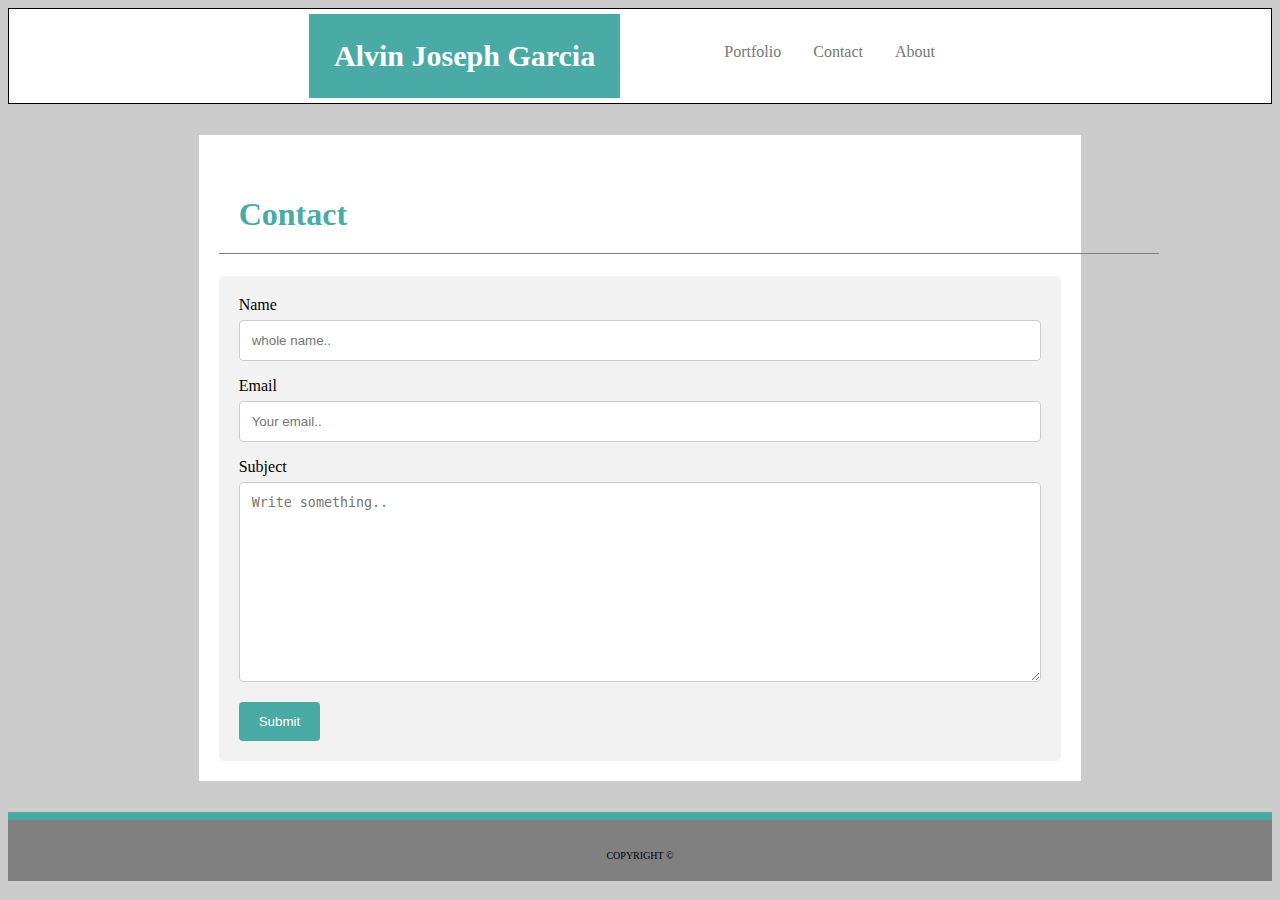
<file: contact.html>
<!DOCTYPE html>
<html lang="en">
<head>
    <meta name="viewport" content="width=device-width, initial-scale=1.0">
    <meta charset="UTF-8">
    <meta name="viewport" content="width=device-width, initial-scale=1.0">
    <meta http-equiv="X-UA-Compatible" content="ie=edge">
    <title>Contacts</title>
    <link rel="stylesheet" type="text/css" href="assets/css/styles.css">
</head>
<body>
        <header>
                <nav>
                     <ul>
                        <li><a class="home" href="index.html">Alvin Joseph Garcia</a></li>
                            <div id="right">
                        <li><a href="portfolio.html">Portfolio</a></li>
                        <li><a href="contact.html">Contact</a></li>
                        <li><a href="index.html">About</a></li>
                            </div>
                    </ul>
                </nav>
            </header>
        
            <div class="container col-8 col-s-6 col-m-6 col-z-4">
                    <h1>Contact</h1>
                    
                    <div class="form1">
                            <form action="/action_page.php">
                              <label for="fname">Name</label>
                              <input type="text" id="fname" name="firstname" placeholder="whole name..">
                          
                              <label for="lname">Email</label>
                              <input type="text" id="lname" name="lastname" placeholder="Your email..">
                          
                          
                              <label for="subject">Subject</label>
                              <textarea id="subject" name="subject" placeholder="Write something.." style="height:200px"></textarea>
                          
                              <input type="submit" value="Submit">
                            </form>
                          </div>

            </div>
        
            <footer>

                    <p id="copyright">COPYRIGHT &#169;</p>
            </footer>
</body>
</html>
</file>
<file: assets/css/styles.css>
header {
    background-color: #ffffff;
    
}

footer {
    border-style: solid 10px;
    border-top-color: #4aaaa5;
    background-color: grey;
    border-top: 8px solid #4aaaa5;
}
body  {
    background-image: url("https://blog.visme.co/wp-content/uploads/2017/07/50-Beautiful-and-Minimalist-Presentation-Backgrounds-037.jpg");
    background-color: #cccccc;
}

ul {
    list-style-type: none;
    margin: 0;
    padding: 0;
    overflow: hidden;
    border: 1px solid;
    
    font-family: 'Georgia', Times, Times New Roman, serif;
}

li {
    float: left;
}

li a {
    display: block;
    color: #777777;
    text-align: center;
    padding: 14px 16px;
    text-decoration: none;
}

li a:hover:not(.active) {
    background-color: #ddd;
}

li a.active {
    color: white;
    background-color: #4CAF50;
}

#right {
    float: right;
    padding: 20px;
    text-align: center;
    margin-right: 300px;
    color: #777777;
}

.home {
    padding: 25px;
    margin: 5px;
    text-align: center;
    font-size: 30px;
    font-weight: bold;
    background-color:#4aaaa5;
    color: white;
    margin-left: 300px;

}
  
.container {
    width: 960px;
    border: 1px;
    border-color: black;
    border-style: solid;
    margin-left: auto;
    margin-right: auto;
    background-color: #ffffff;
    border-color: #cccccc;
    padding: 20px;
    margin-top: 30px;
    margin-bottom: 30px;
}

h1 {
    border-bottom: 1px solid grey;
    color: #4aaaa5; 
    width: 900px;
    padding: 20px;
}

#bio-image {
    width: 300px;
    height: 300px;
    margin-left: 20px;
    display: block;
    
  }
  
  img {
    border-radius: 50%;
    height: 300px;
    width: 300px;
  }

  #photos {
    margin-left: 20px;
    display: block;

  }
#main-bio {
    display: inline-block;
    margin-left: 20px;
    margin-right: 20px;
    width: auto;
  }

#copyright {
    text-align: center;
    font-size: 10px;
    padding: 20px;
}

input[type=text], select, textarea {
    width: 100%;
    padding: 12px;
    border: 1px solid #ccc;
    border-radius: 4px;
    box-sizing: border-box;
    margin-top: 6px;
    margin-bottom: 16px;
    resize: vertical;
}

input[type=submit] {
    background-color: #4aaaa5;
    color: white;
    padding: 12px 20px;
    border: none;
    border-radius: 4px;
    cursor: pointer;
}

input[type=submit]:hover {
    background-color: #4aaaa5;
}

.form1 {
    border-radius: 5px;
    background-color: #f2f2f2;
    padding: 20px;
}

/*
@media screen and (max-width: 768px) {
    body {
      background-color: #333;
    }
  
    .wrapper {
      
      width: 100%;
      padding: 20px;
    }
  
    #main-content,
    #sidebar {
      width: 100%;
    }
  
    #sidebar {
      margin-top: 40px;
    }
  } 
  */
  /* For mobile phones: */
[class*="col-"] {
    width: 100%;
}

@media only screen and (min-width: 10px) {
    /* For tablets: */
    .col-z-1 {width: 8.33%;}
    .col-z-2 {width: 16.66%;}
    .col-z-3 {width: 25%;}
    .col-z-4 {width: 33.33%;}
    .col-z-5 {width: 41.66%;}
    .col-z-6 {width: 50%;}
    .col-z-7 {width: 58.33%;}
    .col-z-8 {width: 66.66%;}
    .col-z-9 {width: 75%;}
    .col-z-10 {width: 83.33%;}
    .col-z-11 {width: 91.66%;}
    .col-z-12 {width: 100%;}
}
@media only screen and (min-width: 640px) {
    /* For tablets: */
    .col-m-1 {width: 8.33%;}
    .col-m-2 {width: 16.66%;}
    .col-m-3 {width: 25%;}
    .col-m-4 {width: 33.33%;}
    .col-m-5 {width: 41.66%;}
    .col-m-6 {width: 50%;}
    .col-m-7 {width: 58.33%;}
    .col-m-8 {width: 66.66%;}
    .col-m-9 {width: 75%;}
    .col-m-10 {width: 83.33%;}
    .col-m-11 {width: 91.66%;}
    .col-m-12 {width: 100%;}
}



@media only screen and (min-width: 768px) {
    /* For tablets: */
    .col-s-1 {width: 8.33%;}
    .col-s-2 {width: 16.66%;}
    .col-s-3 {width: 25%;}
    .col-s-4 {width: 33.33%;}
    .col-s-5 {width: 41.66%;}
    .col-s-6 {width: 50%;}
    .col-s-7 {width: 58.33%;}
    .col-s-8 {width: 66.66%;}
    .col-s-9 {width: 75%;}
    .col-s-10 {width: 83.33%;}
    .col-s-11 {width: 91.66%;}
    .col-s-12 {width: 100%;}
}

@media only screen and (min-width: 980px) {
    /* For desktop: */
    .col-1 {width: 8.33%;}
    .col-2 {width: 16.66%;}
    .col-3 {width: 25%;}
    .col-4 {width: 33.33%;}
    .col-5 {width: 41.66%;}
    .col-6 {width: 50%;}
    .col-7 {width: 58.33%;}
    .col-8 {width: 66.66%;}
    .col-9 {width: 75%;}
    .col-10 {width: 83.33%;}
    .col-11 {width: 91.66%;}
    .col-12 {width: 100%;}
}
</file>
